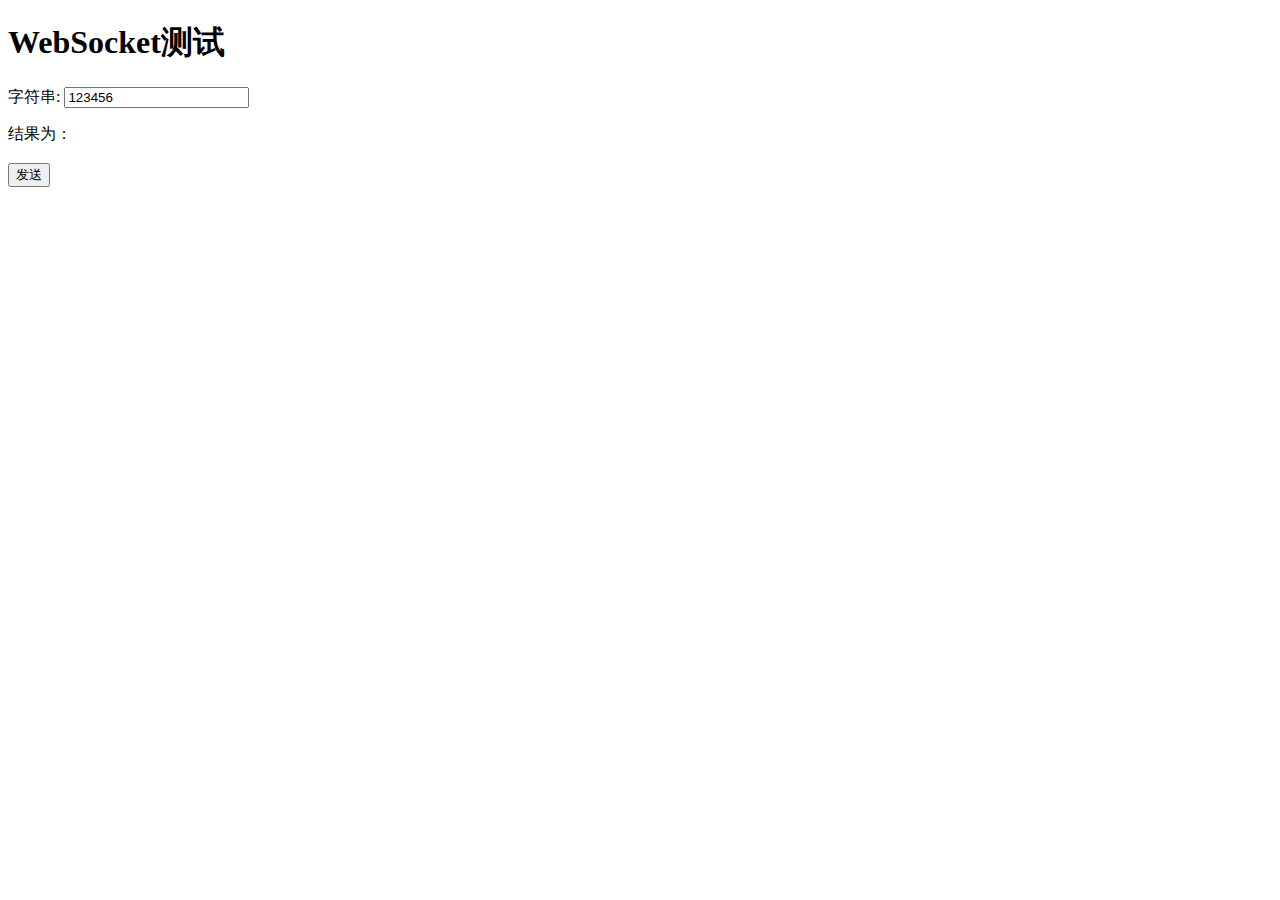
<file: websocket/index.html>
<!DOCTYPE html>
<html>
<head>
<meta charset="utf-8"/>
<title>Websocket</title>
</head>
<body>
<h1>WebSocket测试</h1>
<form>
<p>
            字符串: <input id="content" type="text" placeholder="字符串" value="123456">
</p>
</form>
<label id="result">结果为：</label><br><br>
<button onclick="send()">发送</button>

<script type="text/javascript">
var sock = null;
var wsuri = "ws://127.0.0.1:6432/test1";
        sock = new WebSocket(wsuri);
        sock.onopen=function(e){
            alert("连接成功");
        }
        sock.onclose=function(e){
            alert("关闭了");
        }
        sock.onerror=function(e){
            alert("error "+e);
        }
        sock.onmessage = function(e) {
var result = document.getElementById('result');
            result.innerHTML = "结果为：" + e.data;
        }

function send() {
var msg = document.getElementById('content').value;
            sock.send(msg);
        }
</script>
</body>
</html>
</file>
